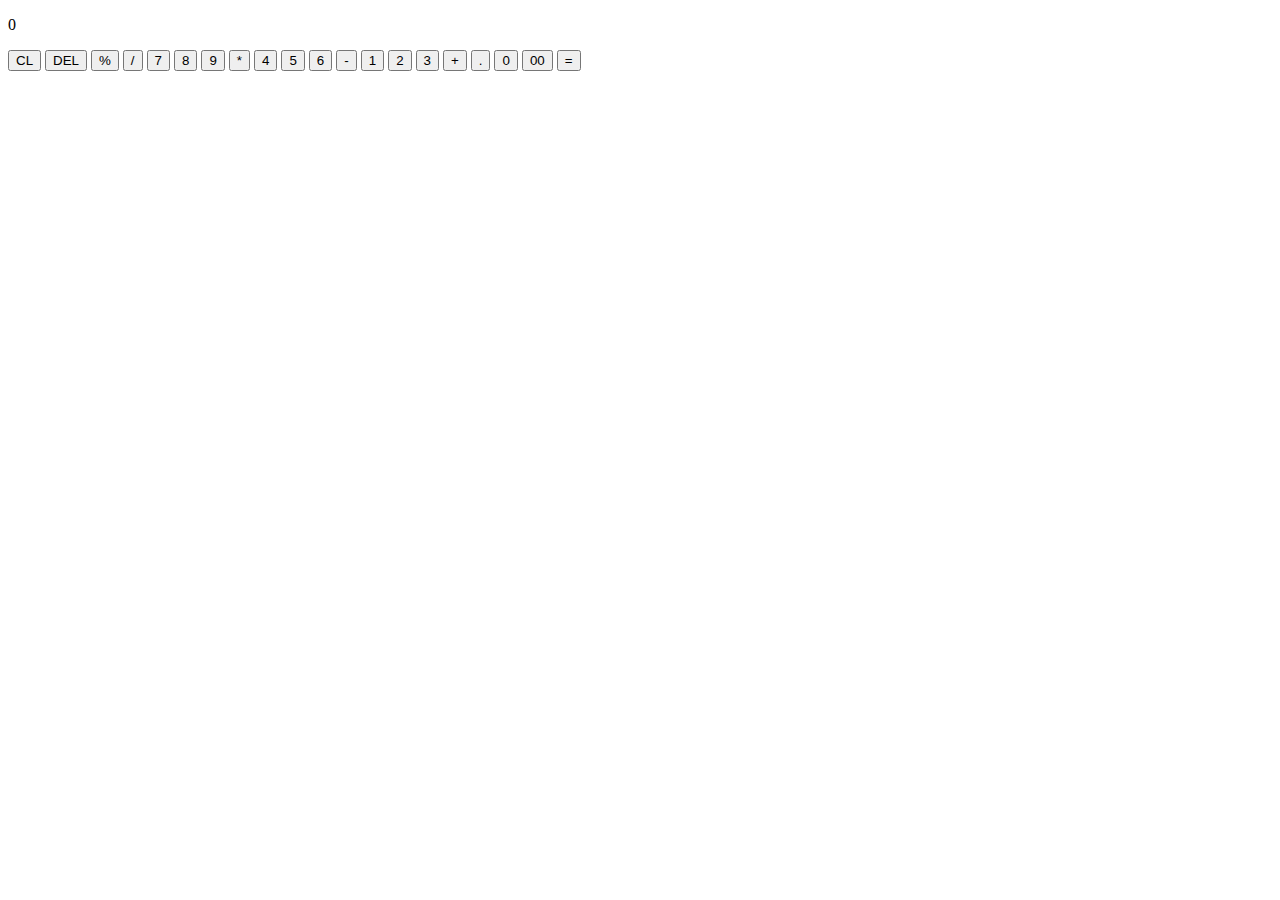
<file: JAN Calculator/index.html>
<!DOCTYPE html>
<html lang="en">
<head>
    <meta charset="UTF-8">
    <meta name="viewport" content="width=device-width, initial-scale=1.0">
    <title>Calculator</title>
</head>
<body>
    <div class="container">
        <div class="display"><p>0</p></div>
        <div class="pad">
            <button>CL</button>
            <button>DEL</button>
            <button>%</button>
            <button>/</button>
            <button>7</button>
            <button>8</button>
            <button>9</button>
            <button>*</button>
            <button>4</button>
            <button>5</button>
            <button>6</button>
            <button>-</button>
            <button>1</button>
            <button>2</button>
            <button>3</button>
            <button>+</button>
            <button>.</button>
            <button>0</button>
            <button>00</button>
            <button>=</button>
        </div>
    </div>
    
</body>
</html>
</file>
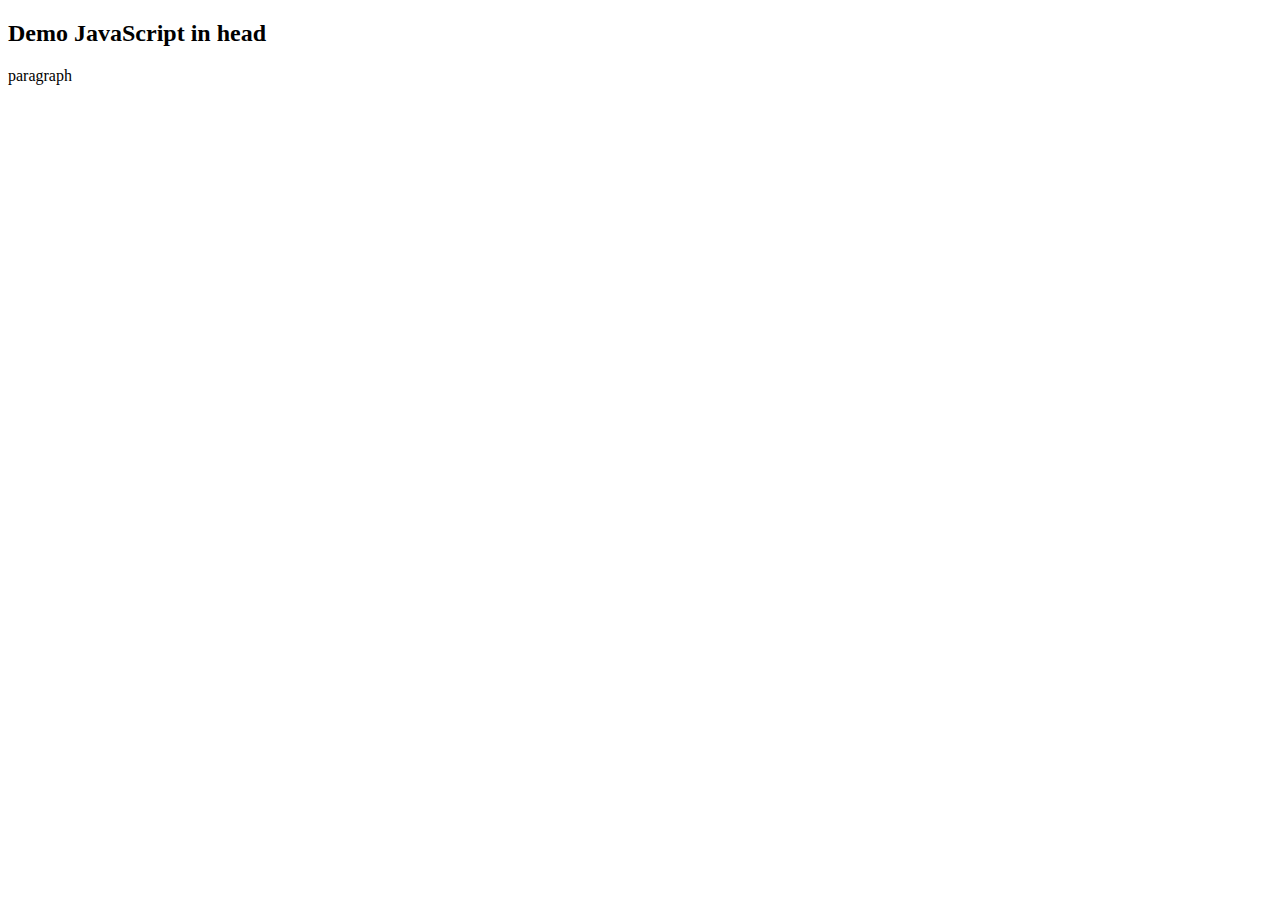
<file: JS LEARN/index.html>
<!DOCTYPE html>
<html lang="en">
<head>
 <script>
    function Myfunction() {
        document.getElementById("demo").InnerHTML= "Paragraph changed."; 
    }
 </script>
</head>
<body>
    <h2>Demo JavaScript in head</h2>
<p id="demo"> paragraph </p>    
</body>
</html>
</file>
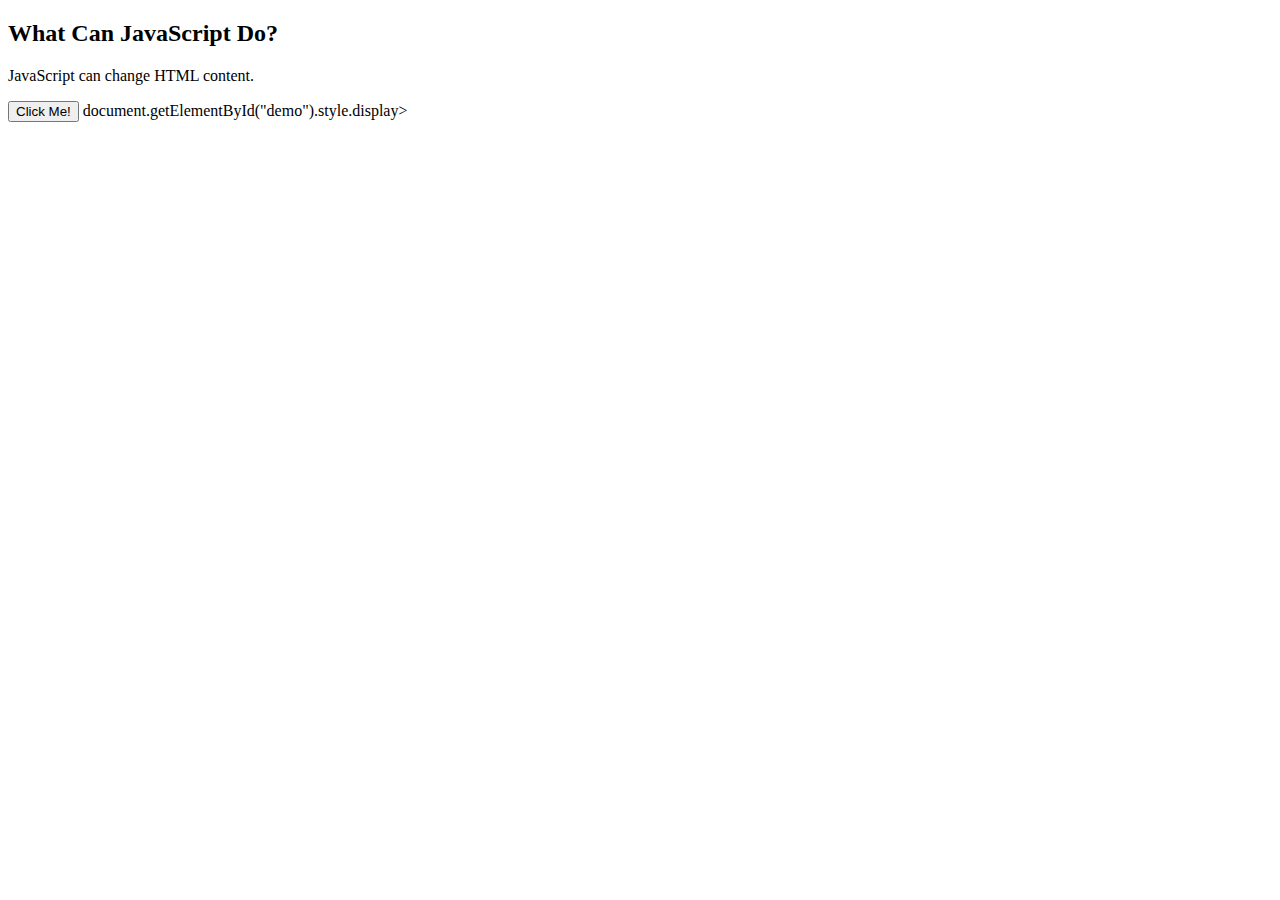
<file: Sublime/index.html>
<!DOCTYPE html>
<html>
<body>

<h2>What Can JavaScript Do?</h2>

<p id="demo">JavaScript can change HTML content.</p>

<button type="button" onclick='document.getElementById("demo").innerHTML = "Hello JavaScript!"'>Click Me!</button>
document.getElementById("demo").style.display></button>

</body>
</html>
</file>
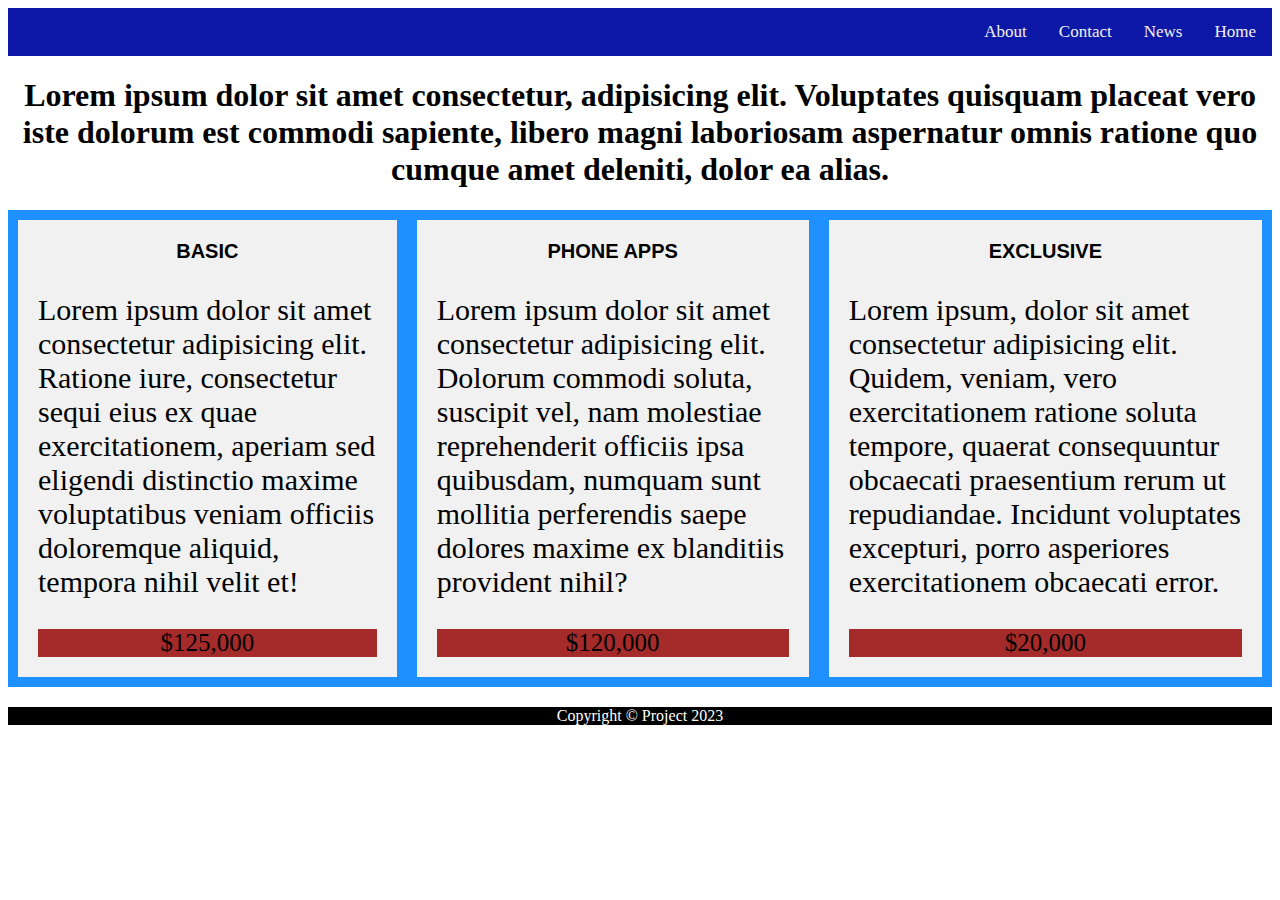
<file: Tost Landing page/index.html>
<!DOCTYPE html>
<html>
<head>
    <title>Landing pages</title>
<style>
.topnav {
  overflow: hidden;
  background-color: #0e18a7;
  text-align: right
}
.topnav a {
  float: right;
  color: #f2f2f2;
  text-align: center;
  padding: 14px 16px;
  text-decoration: none;
  font-size: 17px;
}

.topnav a:hover {
  background-color: #ddd;
  color: black;
}
.flex-container {
  display: flex;
  background-color: DodgerBlue;
}

.flex-container > div {
  background-color: #f1f1f1;
  margin: 10px;
  padding: 20px;
  font-size: 30px;
}
h1 {
    text-align: center;
}
.Id {
    text-align: center;
    font-size:20px;
    font-weight: bold;
    font-family: Arial, Helvetica, sans-serif;
}
.card {
    text-align: center;
    padding: px;
    background-color: brown;
    font-size: 25px;

}
.flex-basis{
  flex-basis: 200px;
}
.footer {
    background-color: black;
    color: white;
    text-align: center;
    margin-top: 20px;
}
</style>
</head>
<body>
    <div class="topnav">
        <a href="#home">Home</a>
        <a href="#news">News</a>
        <a href="#contact">Contact</a>
        <a href="#about">About</a>
      </div>      

<h1>Lorem ipsum dolor sit amet consectetur, adipisicing elit. 
    Voluptates quisquam placeat vero iste dolorum est commodi sapiente, 
    libero magni laboriosam aspernatur omnis ratione quo cumque amet 
    deleniti, dolor ea alias.</h1>

<div class="flex-container">
  <div>
    <div class="Id">BASIC</div>
    <div class="flex-basis">
      <P>Lorem ipsum dolor sit amet consectetur adipisicing elit. 
          Ratione iure, consectetur sequi eius ex quae exercitationem,
           aperiam sed eligendi distinctio maxime voluptatibus veniam 
           officiis doloremque aliquid, tempora nihil velit et!</P>
           <div class="card">$125,000</div></div>
  </div>
  <div>
    <div class="Id">PHONE APPS</div>
    <p>Lorem ipsum dolor sit amet consectetur adipisicing elit. 
        Dolorum commodi soluta, suscipit vel, nam molestiae 
        reprehenderit officiis ipsa quibusdam, numquam sunt 
        mollitia perferendis saepe dolores maxime ex blanditiis 
        provident nihil?</p>
        <div class="card">$120,000</div>
  </div>
  <div>
    <div class="Id">EXCLUSIVE</div>
    <P>Lorem ipsum, dolor sit amet consectetur adipisicing elit. 
        Quidem, veniam, vero exercitationem ratione soluta tempore, 
        quaerat consequuntur obcaecati praesentium rerum ut 
        repudiandae. Incidunt voluptates excepturi, porro asperiores 
        exercitationem obcaecati error.</P>
        <div class="card">$20,000</div>
  </div>  
</div>
<div class="footer">Copyright &copy Project 2023</div>

</body>
</html>
</file>
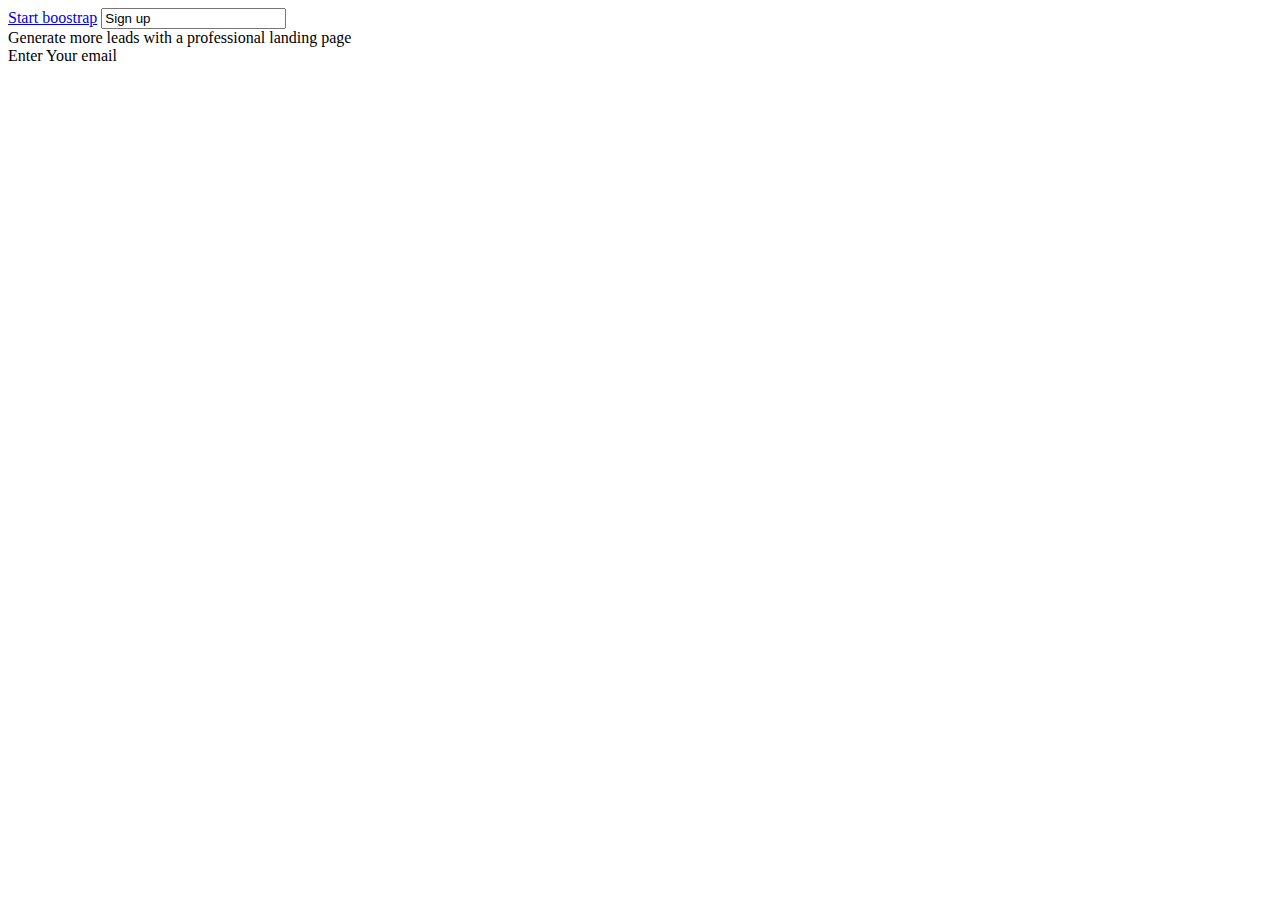
<file: CSS/Work/Chat work/new.html>
<!DOCTYPE html>
<html lang="en">
<head>
    <meta charset="UTF-8">
    <meta name="viewport" content="width=device-width, initial-scale=1.0">
    <title>New Landing</title>
</head>
<body>
    <nav class="topnav">
        <a href="#" class="brand">Start boostrap</a>
        <input type="Sign Up"value="Sign up">
    </nav>
    <div class="container">
        <div class="word">Generate more leads with a professional 
            landing page</div>
            <div input="type box">Enter Your email</div>
    </div>
</body>
</html>
</file>
